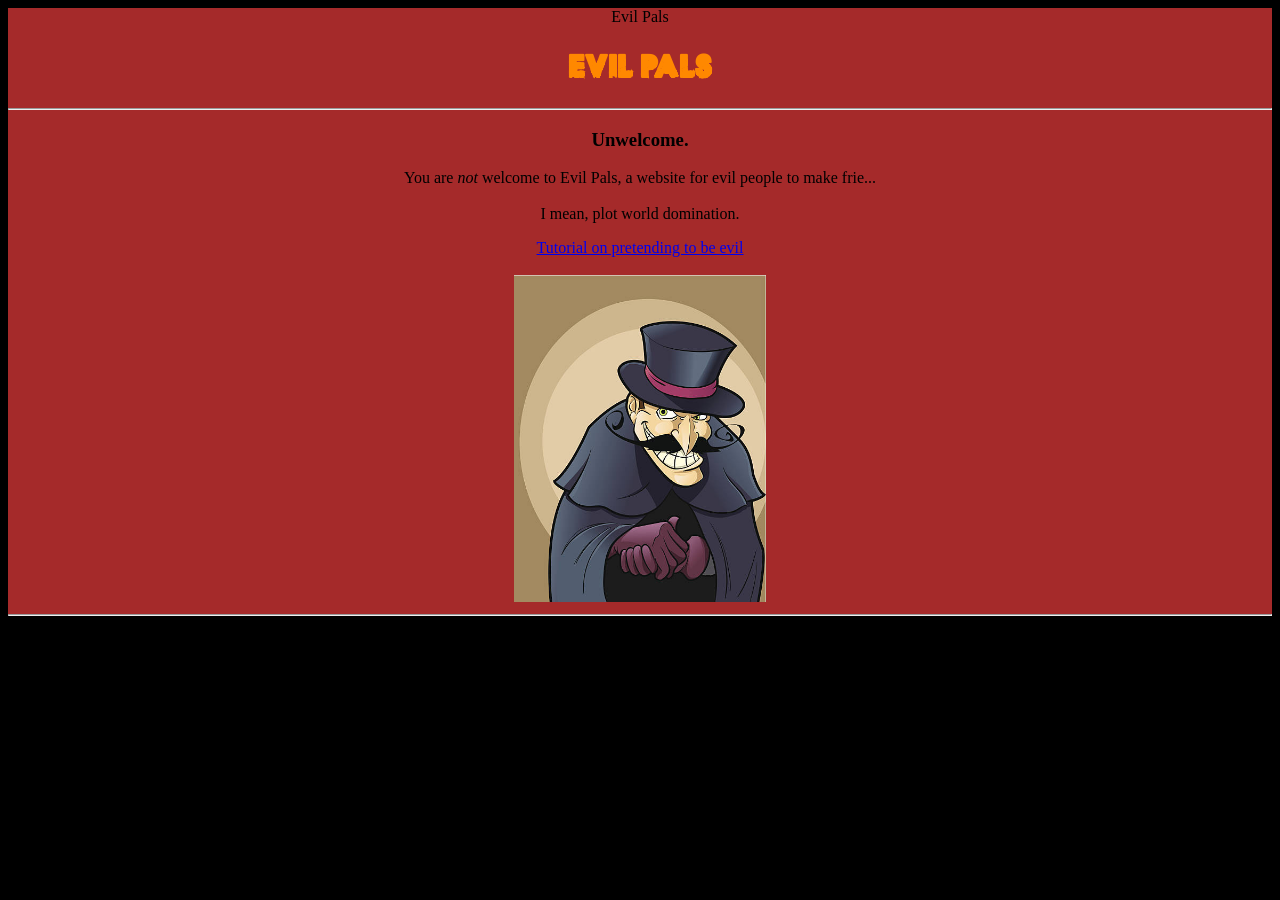
<file: index.html>
<!DOCTYPE html>
<html lang="en-AU"
    <head>
        <meta charset="UTF-8">
        <meta name="viewport" content="width=device-width, initial-scale=1.0"
        <title>Evil Pals</title>
        <link rel="stylesheet" href="style.css">
    </head>
    <body>
        <h1>Evil Pals</h1>
        <hr>
        <h3>Unwelcome.</h3>
        <p>You are <i>not</i> welcome to Evil Pals, a website for evil people to make frie... </br></br>I mean, plot world domination.</p>
        <a href="https://www.wikihow.com/Act-Evil">Tutorial on pretending to be evil</br></br></a>
        <img src="images/seeminglyevilman.jpg", alt="Depiction of a seemingly evil man", style="width:20%; height:20%;">
        <hr>
    </body>
</html>
</file>
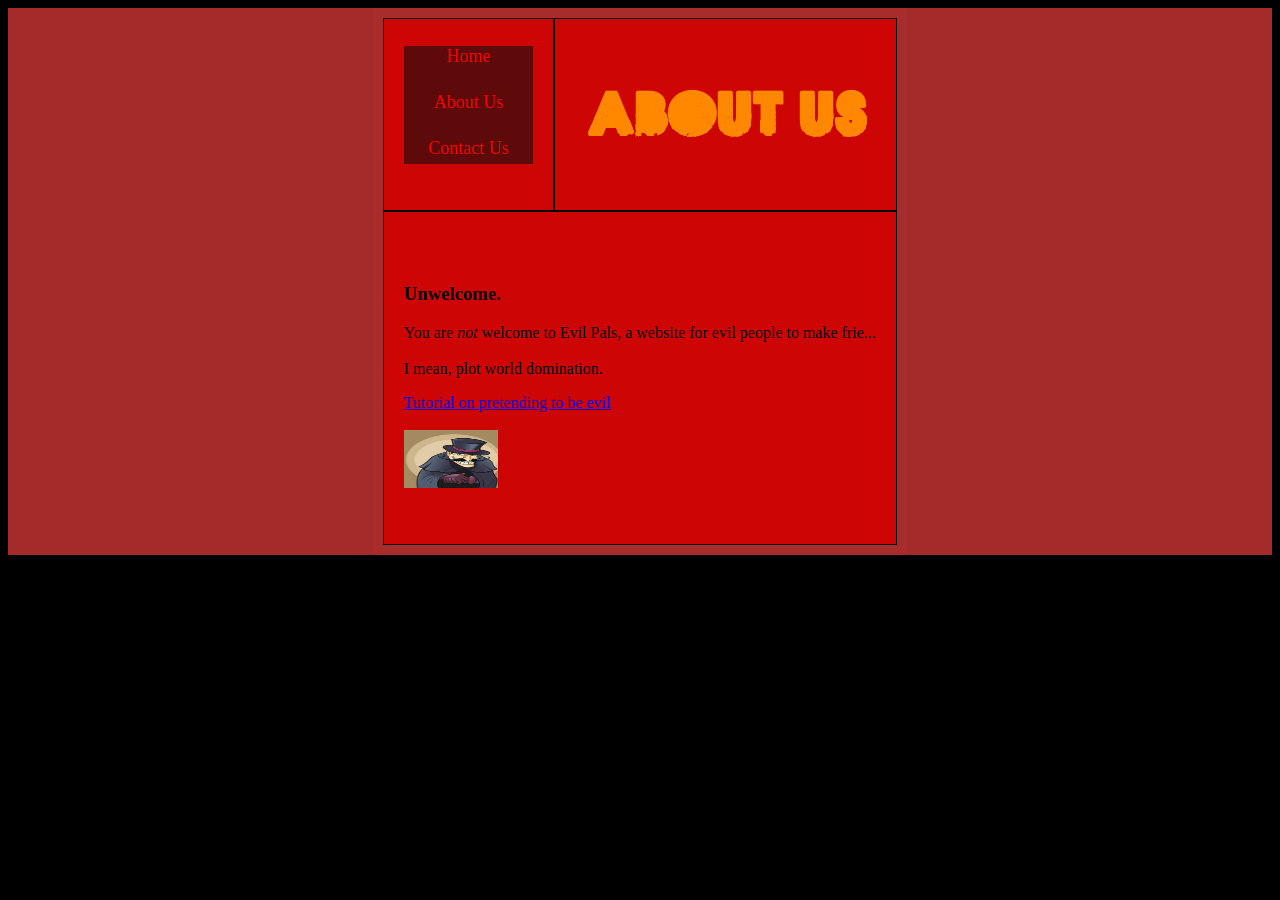
<file: about.html>
<!DOCTYPE html>
<html lang="en-AU">
    <head>
        <meta charset="UTF-8">
        <meta name="viewport" content="width=device-width, initial-scale=1.0">
        <title>About Us</title>
        <link rel="stylesheet" href="style.css">
    </head>
    <body>
        <div class="grid-container">
            <!--Navigation Section-->
            <div class="item">
                <nav>
                    <ul>
                        <li><a href="index.html">Home</a></li>
                        <li><a href="about.html">About Us</a></li>
                        <li><a href="contact.html">Contact Us</a></li>
                    </ul>
                </nav>
            </div>
            <!--Heading Section-->
            <div class="item2">
                <h1>About Us</h1>
            </div>
            <!--Content Section-->
            <div class="item3">
                <h3>Unwelcome.</h3>
                <p>You are <i>not</i> welcome to Evil Pals, a website for evil people to make frie... </br></br>I mean, plot world domination.</p>
                <a href="https://www.wikihow.com/Act-Evil">Tutorial on pretending to be evil</br></br></a>
                <img src="images/seeminglyevilman.jpg", alt="Depiction of a seemingly evil man", style="width:20%; height:20%;">
            </div>
        </div>
    </body>
</html>
</file>
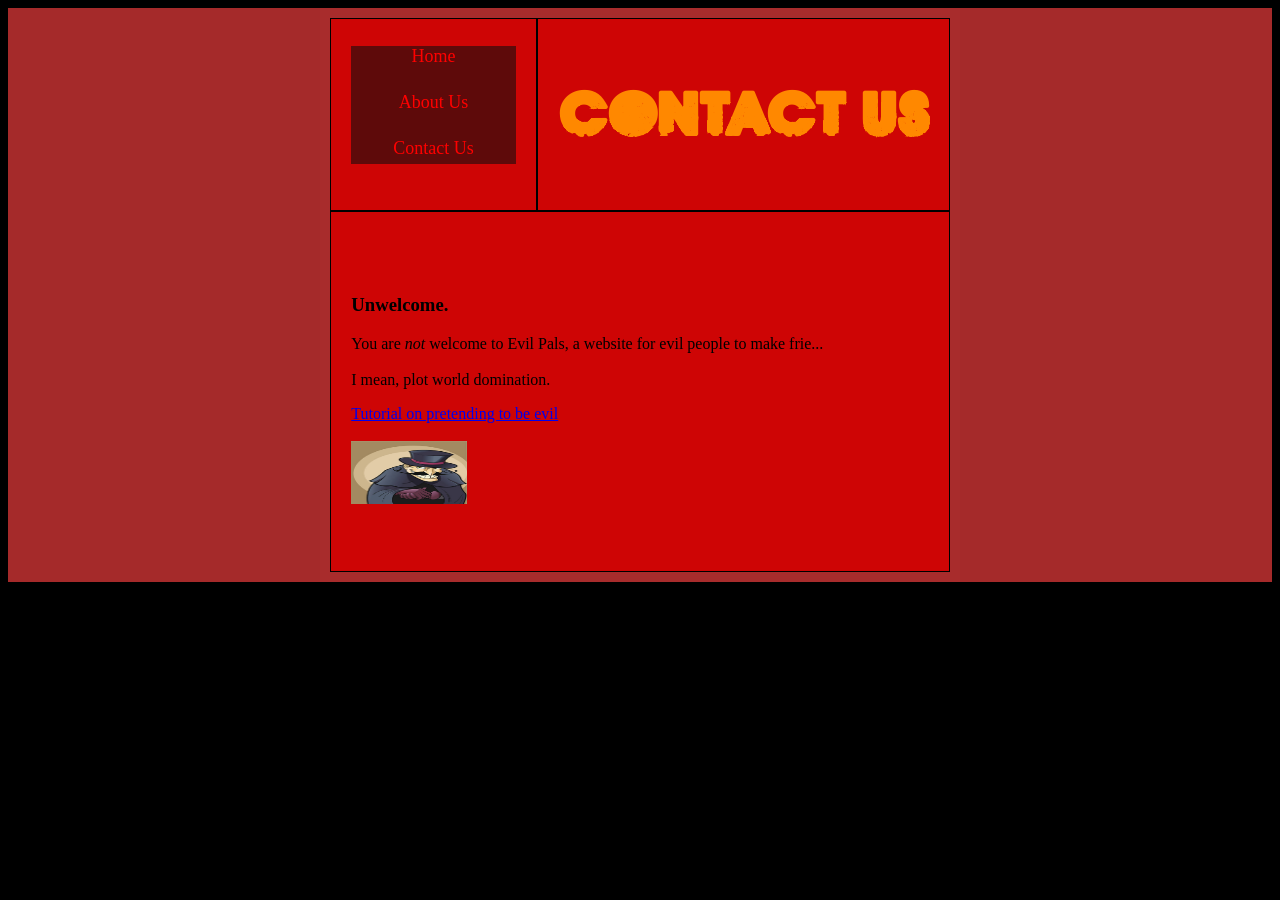
<file: contact.html>
<!DOCTYPE html>
<html lang="en-AU">
    <head>
        <meta charset="UTF-8">
        <meta name="viewport" content="width=device-width, initial-scale=1.0">
        <title>Contact Us</title>
        <link rel="stylesheet" href="style.css">
    </head>
    <body>
        <div class="grid-container">
            <!--Navigation Section-->
            <div class="item">
                <nav>
                    <ul>
                        <li><a href="index.html">Home</a></li>
                        <li><a href="about.html">About Us</a></li>
                        <li><a href="contact.html">Contact Us</a></li>
                    </ul>
                </nav>
            </div>
            <!--Heading Section-->
            <div class="item2">
                <h1>Contact Us</h1>
            </div>
            <!--Content Section-->
            <div class="item3">
                <h3>Unwelcome.</h3>
                <p>You are <i>not</i> welcome to Evil Pals, a website for evil people to make frie... </br></br>I mean, plot world domination.</p>
                <a href="https://www.wikihow.com/Act-Evil">Tutorial on pretending to be evil</br></br></a>
                <img src="images/seeminglyevilman.jpg", alt="Depiction of a seemingly evil man", style="width:20%; height:20%;">
            </div>
        </div>
    </body>
</html>
</file>
<file: style.css>
@font-face {
    font-family:myFont;
    src: url(font/FIRES\ PERSONAL\ USE.ttf)
}

html{
    background-color: black
}

body{
    background-color: brown;
    text-align:center;
    font-family:papyrus, fantasy
}

h1{
    color:rgb(255, 136, 0);
    font-family: myFont;
    text-align:center;
}

nav {
    background-color: rgb(94, 10, 10)

}

nav ul {

    list-style-type: none;
    
    margin: 0;

    padding: 0;

}

nav li {

    background-color: rgb(94, 10, 10);
    margin-bottom:20px;
    padding-bottom: 5px;
    font-size: large;
}

nav a {

    color:red;

    text-decoration: none

}

.grid-container{
    display:inline-grid;
    grid-template-columns: 1fr 1fr 1fr;
    background-color:rgb(168, 44, 44);
    padding: 10px;
}

.item{
    background-color:rgb(206, 5, 5);
    border: 1px solid black;
    padding: 20px;
    justify-content: center;
    align-content: center;
    text-align: center;

}

.item2{
    background-color:rgb(206, 5, 5);
    border: 1px solid black;
    padding: 20px;
    font-size: 30px;
    justify-content: center;
    align-content: center;
    text-align: center;
    grid-column: span 2;
    
}

.item3{
    background-color:rgb(206, 5, 5);
    border: 1px solid black;
    padding: 20px;
    align-content: center;
    text-align: left;
    grid-column: span 3;
    
}
</file>
